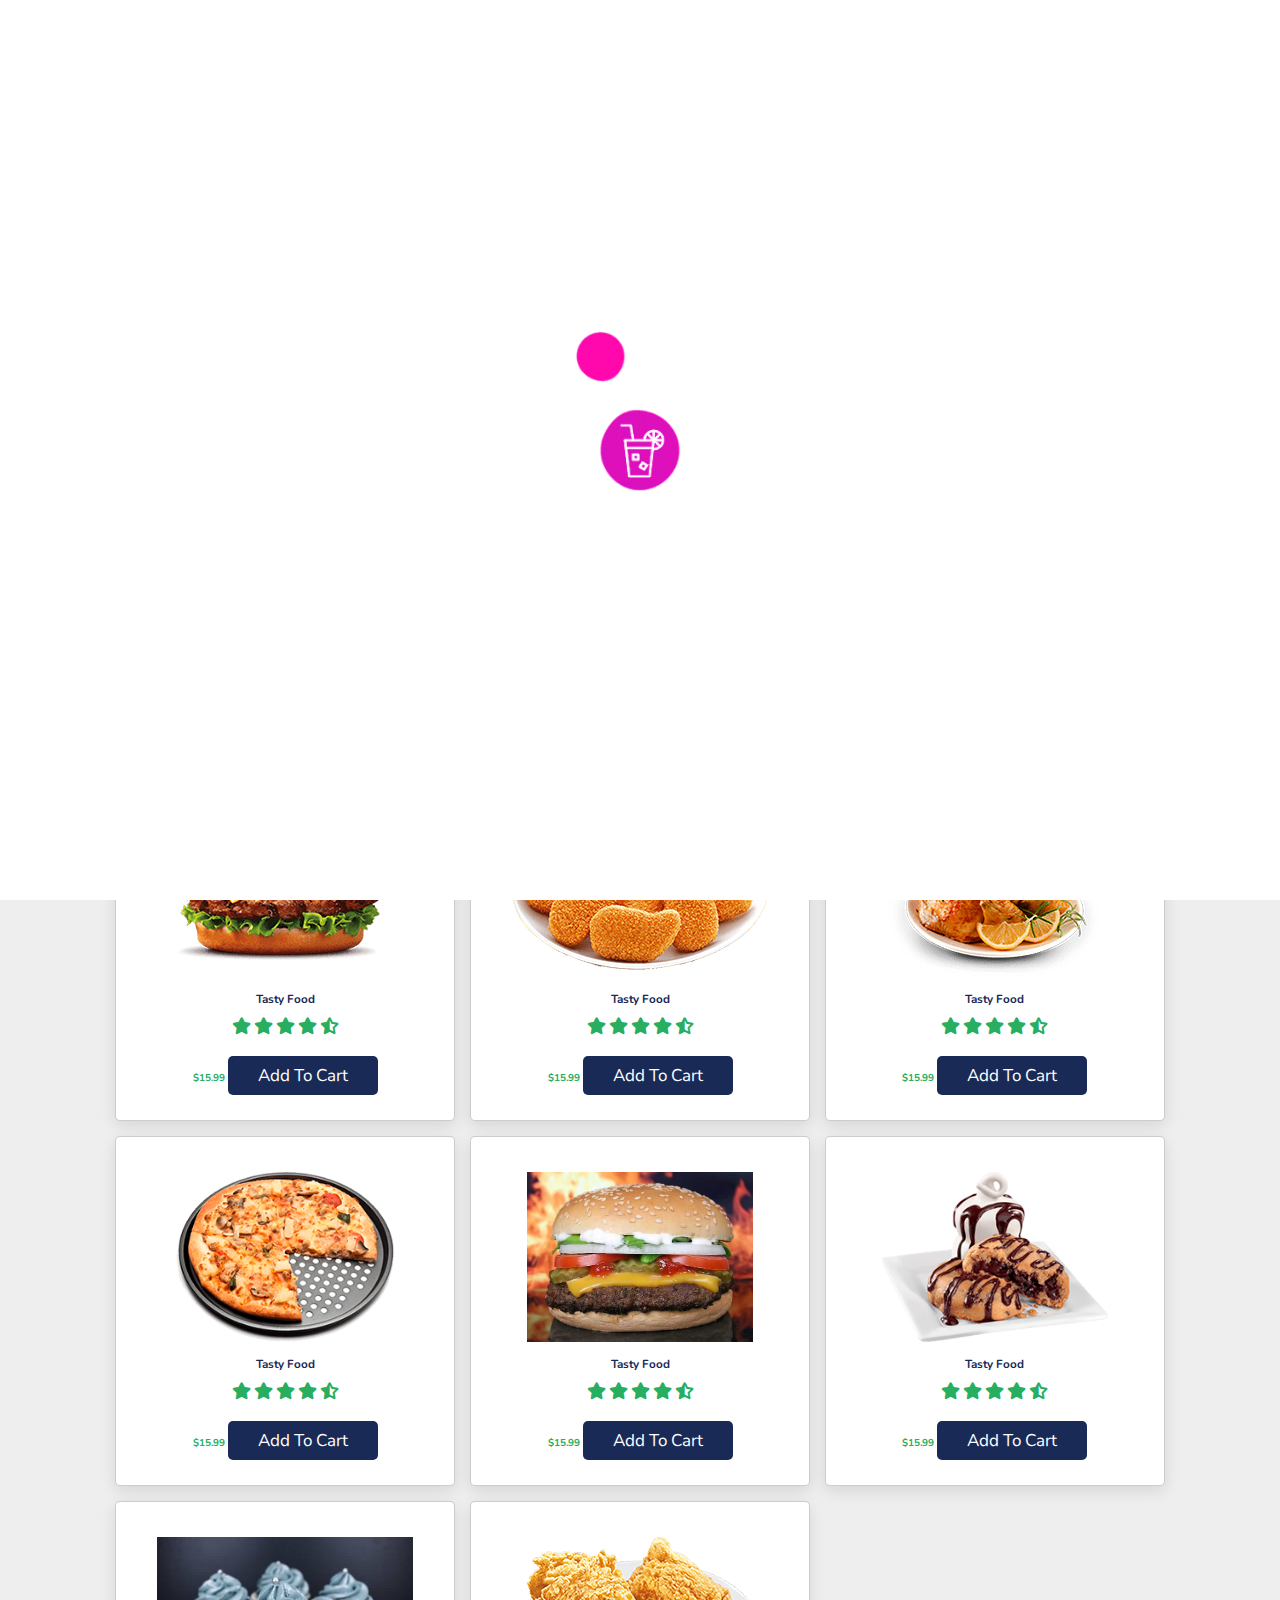
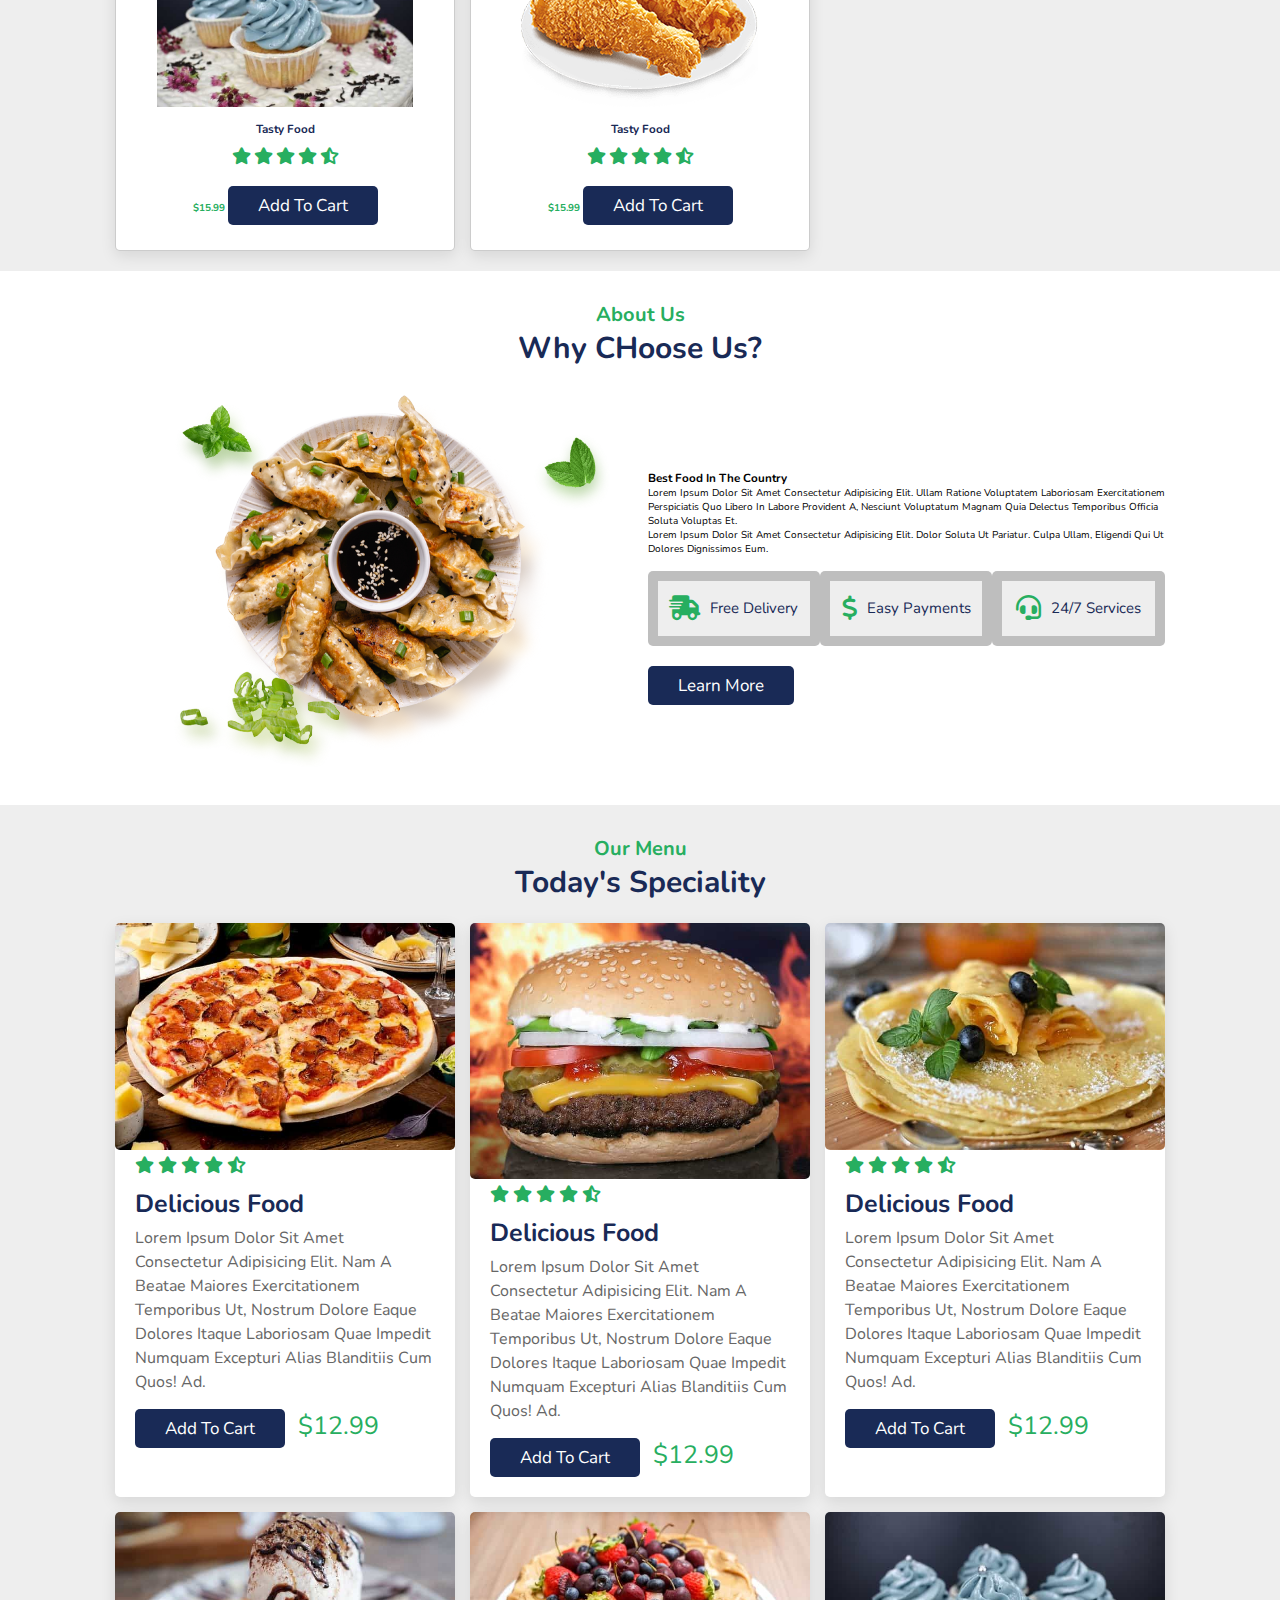
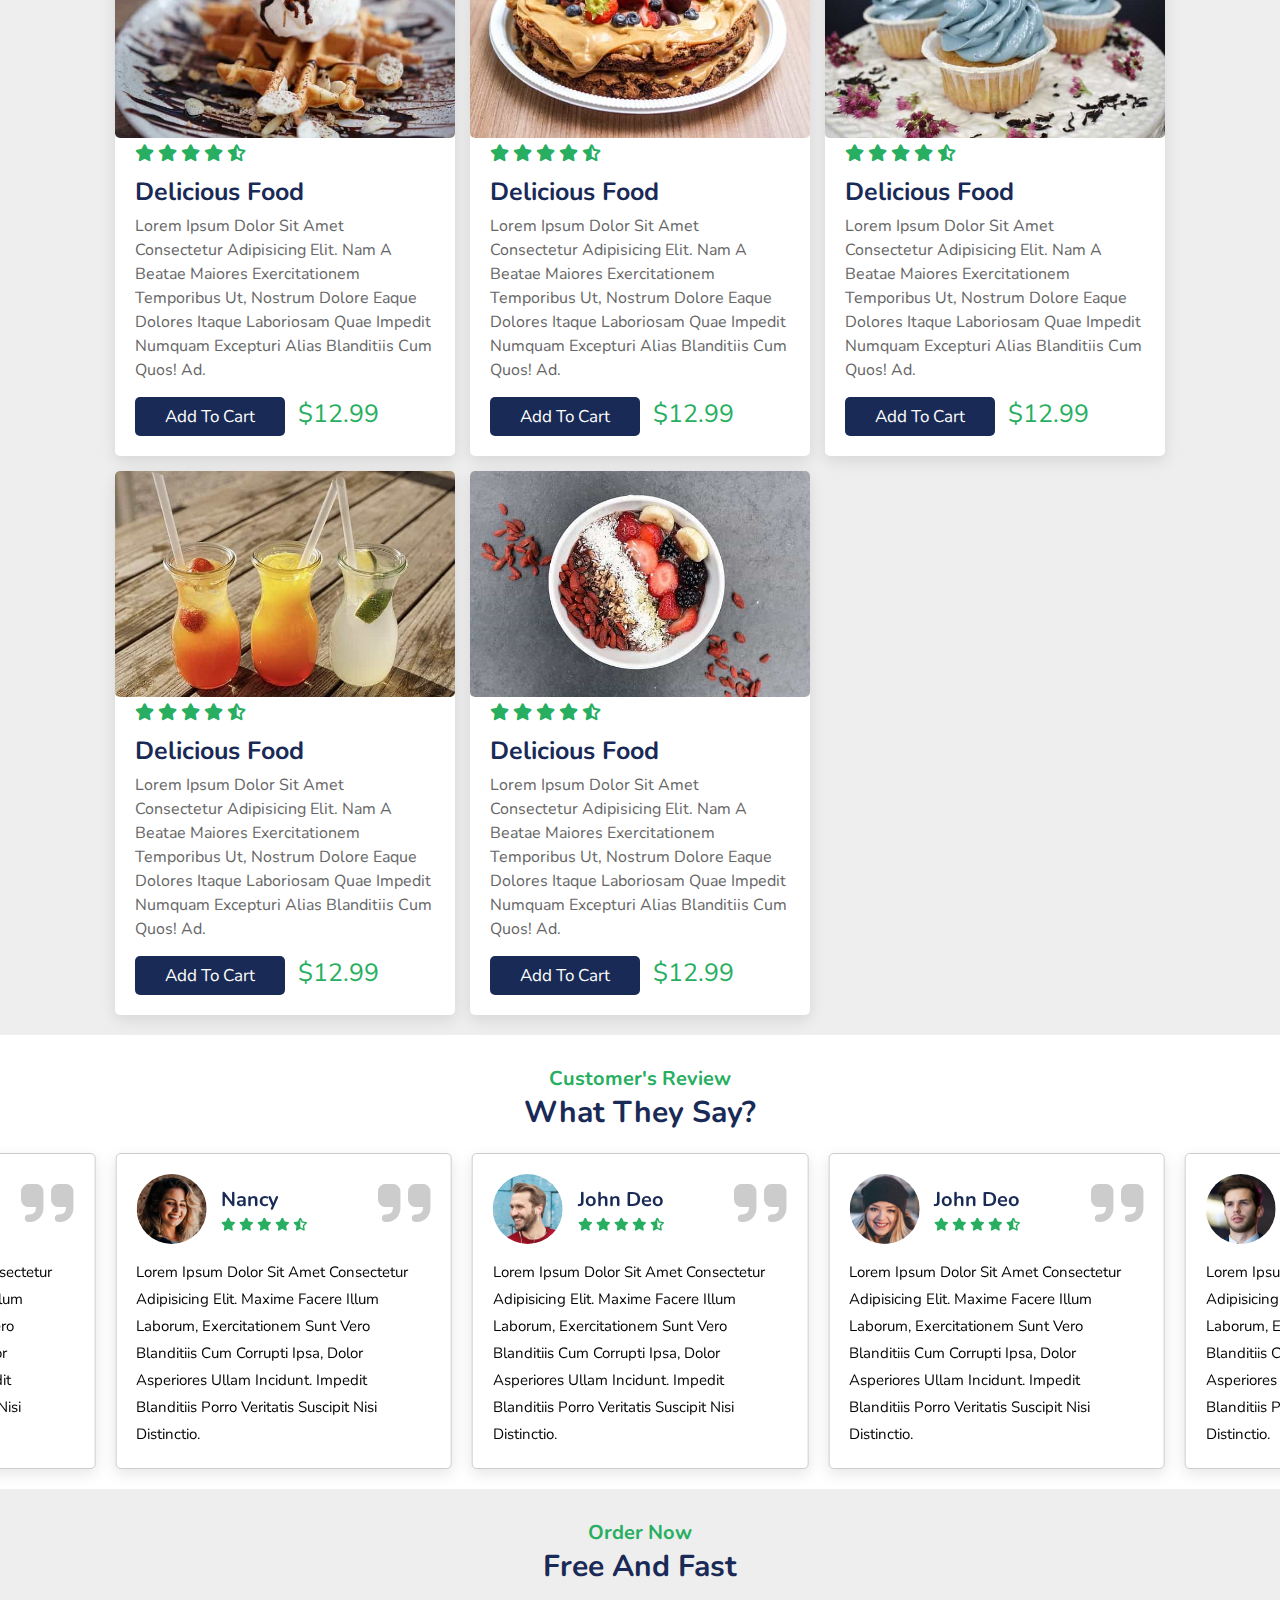
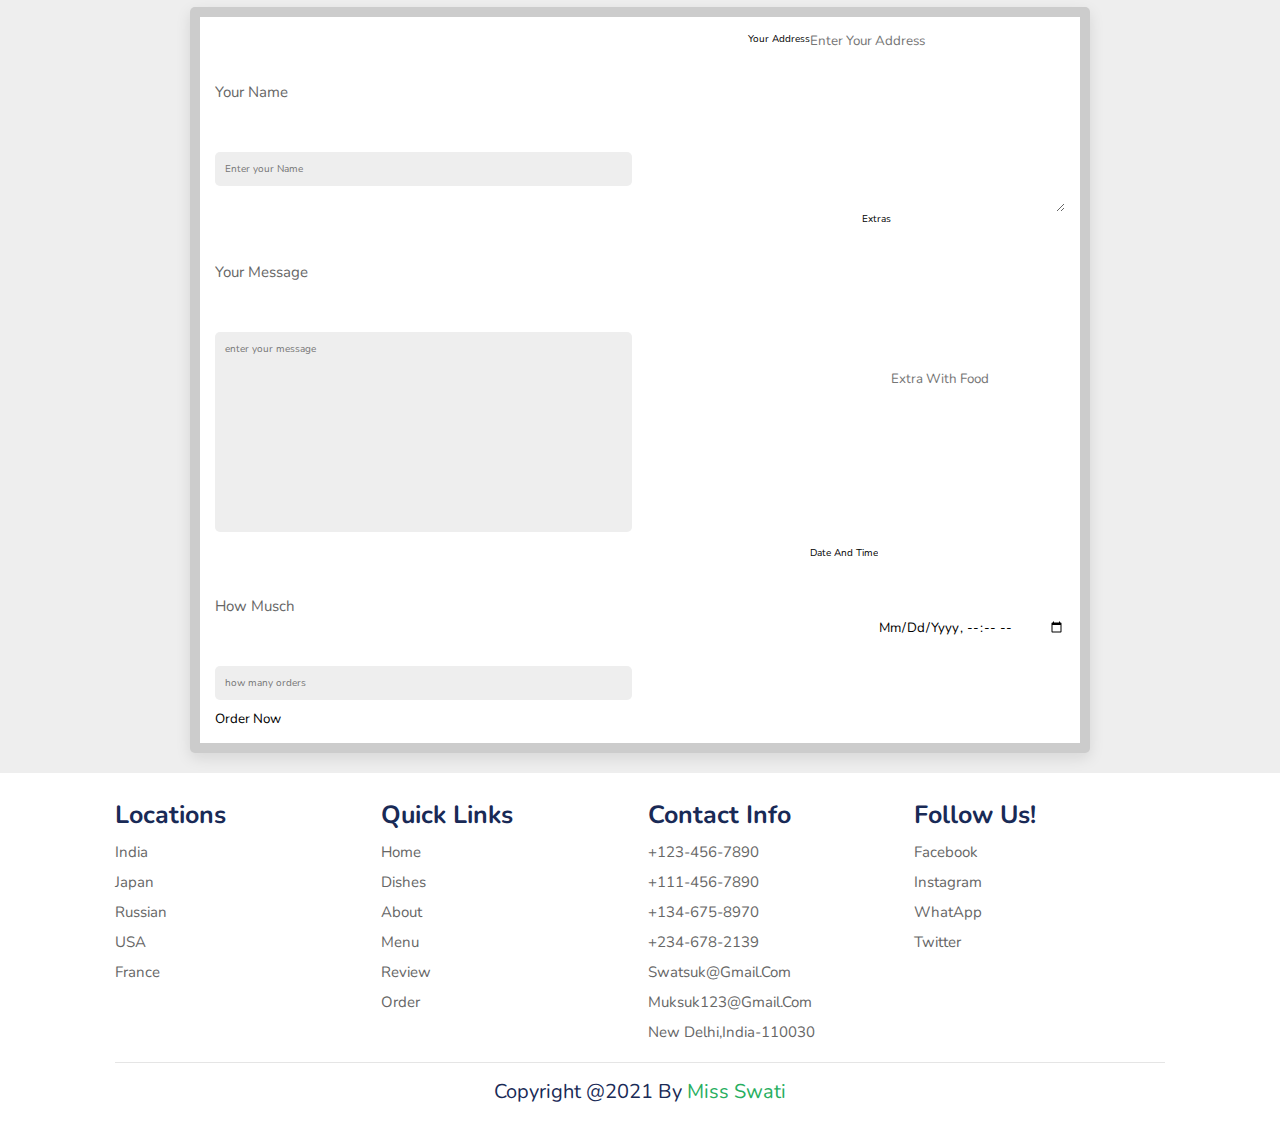
<file: index.html>
<!DOCTYPE html>
<html lang="en">
  <head>
    <meta charset="UTF-8" />
    <meta http-equiv="X-UA-Compatible" content="IE=edge" />
    <meta name="viewport" content="width=device-width, initial-scale=1.0" />
    <title>E-Commerce</title>

    <link
      rel="stylesheet"
      href="https://unpkg.com/swiper@8/swiper-bundle.min.css"
    />
    <link
      rel="stylesheet"
      href="https://cdnjs.cloudflare.com/ajax/libs/font-awesome/6.1.1/css/all.min.css"
    />
    <link rel="stylesheet" href="style.css" />
  </head>
  <body>
    <!-- Header -->
    <header>
      <a href="#" class="logo"><i class="fa-solid fa-utensils"></i>ricsuk'z.</a>
      <nav class="navbar">
        <a class="active" href="#home">Home</a>
        <a href="#dishes">Dishes</a>
        <a href="#about">About</a>
        <a href="#menu">Menu</a>
        <a href="#review">Review</a>
        <a href="#order">Order</a>
      </nav>
      <div class="icons">
        <i class="fas fa-bars" id="menu-bars"></i>
        <i class="fas fa-search" id="search-icon"></i>
        <a href="#" class="fas fa-heart"></a>
        <a href="#" class="fas fa-shopping-cart"></a>
        <!-- <i class="fa-solid fa-cart-shopping"></i> -->
      </div>
    </header>
    <!-- header section ends  -->
    <!-- search form  -->
    <form action="" id="search-form">
      <input
        type="search"
        placeholder="Search Here ...."
        name=""
        id="search-box"
      />
      <label for="search-box" class="fas fa-search"></label>
      <i class="fas fa-times" id="close"></i>
    </form>
    <!-- Home Section Starts -->
    <section class="home" id="home">
      <div class="swiper home-slider">
        <div class="swiper-wrapper wrapper">
          <div class="swiper-slide slide">
            <div class="content">
              <span>Our Special dish</span>
              <h3>spicy noodles</h3>
              <p>
                Lorem ipsum dolor sit amet consectetur, adipisicing elit. Odio,
                nobis excepturi hic architecto laudantium, corrupti harum
                molestiae praesentium fuga porro cumque ipsum rem officiis
                facilis enim! Modi libero enim accusantium!
              </p>
              <a href="#" class="btn">Order Now!</a>
            </div>
            <div class="image">
              <img src="food website/images/home-img-1.png" alt="" />
            </div>
          </div>
          <div class="swiper-slide slide">
            <div class="content">
              <span>Our Special dish</span>
              <h3>Fried Chicken</h3>
              <p>
                Lorem ipsum dolor sit amet consectetur, adipisicing elit. Odio,
                nobis excepturi hic architecto laudantium, corrupti harum
                molestiae praesentium fuga porro cumque ipsum rem officiis
                facilis enim! Modi libero enim accusantium!
              </p>
              <a href="#" class="btn">Order Now!</a>
            </div>
            <div class="image">
              <img src="food website/images/home-img-2.png" alt="" />
            </div>
          </div>
          <div class="swiper-slide slide">
            <div class="content">
              <span>Our's Speciality</span>
              <h3>Hot Pizza'S</h3>
              <p>
                Lorem ipsum dolor sit amet consectetur, adipisicing elit. Odio,
                nobis excepturi hic architecto laudantium, corrupti harum
                molestiae praesentium fuga porro cumque ipsum rem officiis
                facilis enim! Modi libero enim accusantium!
              </p>
              <a href="#" class="btn">Order Now!</a>
            </div>
            <div class="image">
              <img src="food website/images/home-img-3.png" alt="" />
            </div>
          </div>
        </div>
        <!-- <div class="swiper-pagination"> </div> -->
        <div class="swiper-pagination"></div>
        <!-- <div class=""> </div> -->
      </div>
    </section>
    <!-- dishes section starts here  -->
    <section class="dishes" id="dishes">
      <h3 class="sub-heading">Our Dishes</h3>
      <h1 class="heading">Popular Dishes</h1>
      <div class="box-container">
        <div class="box">
          <a href="#" class="fas fa-heart"></a>
          <a href="#" class="fas fa-eye"></a>
          <img src="food website/images/dish-1.png" alt="" />
          <h3>Tasty Food</h3>
          <div class="stars">
            <i class="fas fa-star"></i>
            <i class="fas fa-star"></i>
            <i class="fas fa-star"></i>
            <i class="fas fa-star"></i>
            <i class="fas fa-star-half-alt"></i>
          </div>
          <span>$15.99</span>
          <a href="#" class="btn">add to cart</a>
        </div>
        <div class="box">
          <a href="#" class="fas fa-heart"></a>
          <a href="#" class="fas fa-eye"></a>
          <img src="food website/images/dish-2.png" alt="" />
          <h3>Tasty Food</h3>
          <div class="stars">
            <i class="fas fa-star"></i>
            <i class="fas fa-star"></i>
            <i class="fas fa-star"></i>
            <i class="fas fa-star"></i>
            <i class="fas fa-star-half-alt"></i>
          </div>
          <span>$15.99</span>
          <a href="#" class="btn">add to cart</a>
        </div>
        <div class="box">
          <a href="#" class="fas fa-heart"></a>
          <a href="#" class="fas fa-eye"></a>
          <img src="food website/images/dish-3.png" alt="" />
          <h3>Tasty Food</h3>
          <div class="stars">
            <i class="fas fa-star"></i>
            <i class="fas fa-star"></i>
            <i class="fas fa-star"></i>
            <i class="fas fa-star"></i>
            <i class="fas fa-star-half-alt"></i>
          </div>
          <span>$15.99</span>
          <a href="#" class="btn">add to cart</a>
        </div>
        <div class="box">
          <a href="#" class="fas fa-heart"></a>
          <a href="#" class="fas fa-eye"></a>
          <img src="food website/images/dish-4.png" alt="" />
          <h3>Tasty Food</h3>
          <div class="stars">
            <i class="fas fa-star"></i>
            <i class="fas fa-star"></i>
            <i class="fas fa-star"></i>
            <i class="fas fa-star"></i>
            <i class="fas fa-star-half-alt"></i>
          </div>
          <span>$15.99</span>
          <a href="#" class="btn">add to cart</a>
        </div>
        <div class="box">
          <a href="#" class="fas fa-heart"></a>
          <a href="#" class="fas fa-eye"></a>
          <img src="food website/images/menu-2.jpg" alt="" />
          <h3>Tasty Food</h3>
          <div class="stars">
            <i class="fas fa-star"></i>
            <i class="fas fa-star"></i>
            <i class="fas fa-star"></i>
            <i class="fas fa-star"></i>
            <i class="fas fa-star-half-alt"></i>
          </div>
          <span>$15.99</span>
          <a href="#" class="btn">add to cart</a>
        </div>
        <div class="box">
          <a href="#" class="fas fa-heart"></a>
          <a href="#" class="fas fa-eye"></a>
          <img src="food website/images/dish-5.png" alt="" />
          <h3>Tasty Food</h3>
          <div class="stars">
            <i class="fas fa-star"></i>
            <i class="fas fa-star"></i>
            <i class="fas fa-star"></i>
            <i class="fas fa-star"></i>
            <i class="fas fa-star-half-alt"></i>
          </div>
          <span>$15.99</span>
          <a href="#" class="btn">add to cart</a>
        </div>
        <div class="box">
          <a href="#" class="fas fa-heart"></a>
          <a href="#" class="fas fa-eye"></a>
          <img src="food website/images/menu-6.jpg" alt="" />
          <h3>Tasty Food</h3>
          <div class="stars">
            <i class="fas fa-star"></i>
            <i class="fas fa-star"></i>
            <i class="fas fa-star"></i>
            <i class="fas fa-star"></i>
            <i class="fas fa-star-half-alt"></i>
          </div>
          <span>$15.99</span>
          <a href="#" class="btn">add to cart</a>
        </div>
        <div class="box">
          <a href="#" class="fas fa-heart"></a>
          <a href="#" class="fas fa-eye"></a>
          <img src="food website/images/dish-6.png" alt="" />
          <h3>Tasty Food</h3>
          <div class="stars">
            <i class="fas fa-star"></i>
            <i class="fas fa-star"></i>
            <i class="fas fa-star"></i>
            <i class="fas fa-star"></i>
            <i class="fas fa-star-half-alt"></i>
          </div>
          <span>$15.99</span>
          <a href="#" class="btn">add to cart</a>
        </div>
      </div>
    </section>
    <!-- Dishes Section ends here  -->
    <!-- About section starts -->
    <section class="about" id="about">
      <h3 class="sub-heading">About Us</h3>
      <h1 class="heading">Why CHoose Us?</h1>
      <div class="row">
        <div class="image">
          <img src="food website/images/about-img.png" alt="" />
        </div>
        <div class="content">
          <h3>Best Food in the country</h3>
          <p>
            Lorem ipsum dolor sit amet consectetur adipisicing elit. Ullam
            ratione voluptatem laboriosam exercitationem perspiciatis quo libero
            in labore provident a, nesciunt voluptatum magnam quia delectus
            temporibus officia soluta voluptas et.
          </p>
          <p>
            Lorem ipsum dolor sit amet consectetur adipisicing elit. Dolor
            soluta ut pariatur. Culpa ullam, eligendi qui ut dolores dignissimos
            eum.
          </p>
          <div class="icons-container">
            <div class="icons">
              <i class="fas fa-shipping-fast"></i>
              <span>Free Delivery</span>
            </div>
            <div class="icons">
              <i class="fas fa-dollar-sign"></i>
              <span>Easy Payments</span>
            </div>
            <div class="icons">
              <i class="fas fa-headset"></i>
              <span>24/7 Services</span>
            </div>
          </div>
          <a href="#" class="btn">Learn More</a>
        </div>
      </div>
    </section>
    <!-- About Section Ends -->
    <!-- Menu section   -->
    <section class="menu" id="menu">
      <h3 class="sub-heading">Our Menu</h3>
      <h1 class="heading">Today's Speciality</h1>
      <div class="box-container">
        <div class="box">
          <div class="image">
            <img src="food website/images/menu-1.jpg" alt="" />
            <a href="#" class="fas fa-heart"></a>
          </div>
          <div class="content">
            <div class="stars">
              <i class="fas fa-star"></i>
              <i class="fas fa-star"></i>
              <i class="fas fa-star"></i>
              <i class="fas fa-star"></i>
              <i class="fas fa-star-half-alt"></i>
            </div>
            <h3>Delicious Food</h3>
            <p>
              Lorem ipsum dolor sit amet consectetur adipisicing elit. Nam a
              beatae maiores exercitationem temporibus ut, nostrum dolore eaque
              dolores itaque laboriosam quae impedit numquam excepturi alias
              blanditiis cum quos! Ad.
            </p>
            <a href="#" class="btn">add to cart</a>
            <span class="price">$12.99</span>
          </div>
        </div>
        <div class="box">
          <div class="image">
            <img src="food website/images/menu-2.jpg" alt="" />
            <a href="#" class="fas fa-heart"></a>
          </div>
          <div class="content">
            <div class="stars">
              <i class="fas fa-star"></i>
              <i class="fas fa-star"></i>
              <i class="fas fa-star"></i>
              <i class="fas fa-star"></i>
              <i class="fas fa-star-half-alt"></i>
            </div>
            <h3>Delicious Food</h3>
            <p>
              Lorem ipsum dolor sit amet consectetur adipisicing elit. Nam a
              beatae maiores exercitationem temporibus ut, nostrum dolore eaque
              dolores itaque laboriosam quae impedit numquam excepturi alias
              blanditiis cum quos! Ad.
            </p>
            <a href="#" class="btn">add to cart</a>
            <span class="price">$12.99</span>
          </div>
        </div>
        <!-- <div class="box">
          <div class="image">
            <img src="food website/images/menu-1.jpg" alt="" />
            <a href="#" class="fas fa-heart"></a>
          </div>
          <div class="content">
            <div class="stars">
              <i class="fas fa-star"></i>
              <i class="fas fa-star"></i>
              <i class="fas fa-star"></i>
              <i class="fas fa-star"></i>
              <i class="fas fa-star-half-alt"></i>
            </div>
            <h3>Delicious Food</h3>
            <p>
              Lorem ipsum dolor sit amet consectetur adipisicing elit. Nam a
              beatae maiores exercitationem temporibus ut, nostrum dolore eaque
              dolores itaque laboriosam quae impedit numquam excepturi alias
              blanditiis cum quos! Ad.
            </p>
            <a href="#" class="btn">add to cart</a>
            <span class="price">$12.99</span>
          </div>
        </div> -->
        <div class="box">
          <div class="image">
            <img src="food website/images/menu-3.jpg" alt="" />
            <a href="#" class="fas fa-heart"></a>
          </div>
          <div class="content">
            <div class="stars">
              <i class="fas fa-star"></i>
              <i class="fas fa-star"></i>
              <i class="fas fa-star"></i>
              <i class="fas fa-star"></i>
              <i class="fas fa-star-half-alt"></i>
            </div>
            <h3>Delicious Food</h3>
            <p>
              Lorem ipsum dolor sit amet consectetur adipisicing elit. Nam a
              beatae maiores exercitationem temporibus ut, nostrum dolore eaque
              dolores itaque laboriosam quae impedit numquam excepturi alias
              blanditiis cum quos! Ad.
            </p>
            <a href="#" class="btn">add to cart</a>
            <span class="price">$12.99</span>
          </div>
        </div>
        <div class="box">
          <div class="image">
            <img src="food website/images/menu-4.jpg" alt="" />
            <a href="#" class="fas fa-heart"></a>
          </div>
          <div class="content">
            <div class="stars">
              <i class="fas fa-star"></i>
              <i class="fas fa-star"></i>
              <i class="fas fa-star"></i>
              <i class="fas fa-star"></i>
              <i class="fas fa-star-half-alt"></i>
            </div>
            <h3>Delicious Food</h3>
            <p>
              Lorem ipsum dolor sit amet consectetur adipisicing elit. Nam a
              beatae maiores exercitationem temporibus ut, nostrum dolore eaque
              dolores itaque laboriosam quae impedit numquam excepturi alias
              blanditiis cum quos! Ad.
            </p>
            <a href="#" class="btn">add to cart</a>
            <span class="price">$12.99</span>
          </div>
        </div>
        <div class="box">
          <div class="image">
            <img src="food website/images/menu-5.jpg" alt="" />
            <a href="#" class="fas fa-heart"></a>
          </div>
          <div class="content">
            <div class="stars">
              <i class="fas fa-star"></i>
              <i class="fas fa-star"></i>
              <i class="fas fa-star"></i>
              <i class="fas fa-star"></i>
              <i class="fas fa-star-half-alt"></i>
            </div>
            <h3>Delicious Food</h3>
            <p>
              Lorem ipsum dolor sit amet consectetur adipisicing elit. Nam a
              beatae maiores exercitationem temporibus ut, nostrum dolore eaque
              dolores itaque laboriosam quae impedit numquam excepturi alias
              blanditiis cum quos! Ad.
            </p>
            <a href="#" class="btn">add to cart</a>
            <span class="price">$12.99</span>
          </div>
        </div>
        <div class="box">
          <div class="image">
            <img src="food website/images/menu-6.jpg" alt="" />
            <a href="#" class="fas fa-heart"></a>
          </div>
          <div class="content">
            <div class="stars">
              <i class="fas fa-star"></i>
              <i class="fas fa-star"></i>
              <i class="fas fa-star"></i>
              <i class="fas fa-star"></i>
              <i class="fas fa-star-half-alt"></i>
            </div>
            <h3>Delicious Food</h3>
            <p>
              Lorem ipsum dolor sit amet consectetur adipisicing elit. Nam a
              beatae maiores exercitationem temporibus ut, nostrum dolore eaque
              dolores itaque laboriosam quae impedit numquam excepturi alias
              blanditiis cum quos! Ad.
            </p>
            <a href="#" class="btn">add to cart</a>
            <span class="price">$12.99</span>
          </div>
        </div>
        <div class="box">
          <div class="image">
            <img src="food website/images/menu-7.jpg" alt="" />
            <a href="#" class="fas fa-heart"></a>
          </div>
          <div class="content">
            <div class="stars">
              <i class="fas fa-star"></i>
              <i class="fas fa-star"></i>
              <i class="fas fa-star"></i>
              <i class="fas fa-star"></i>
              <i class="fas fa-star-half-alt"></i>
            </div>
            <h3>Delicious Food</h3>
            <p>
              Lorem ipsum dolor sit amet consectetur adipisicing elit. Nam a
              beatae maiores exercitationem temporibus ut, nostrum dolore eaque
              dolores itaque laboriosam quae impedit numquam excepturi alias
              blanditiis cum quos! Ad.
            </p>
            <a href="#" class="btn">add to cart</a>
            <span class="price">$12.99</span>
          </div>
        </div>
        <!-- <div class="box">
          <div class="image">
            <img src="food website/images/menu-7.jpg" alt="" />
            <a href="#" class="fas fa-heart"></a>
          </div>
          <div class="content">
            <div class="stars">
              <i class="fas fa-star"></i>
              <i class="fas fa-star"></i>
              <i class="fas fa-star"></i>
              <i class="fas fa-star"></i>
              <i class="fas fa-star-half-alt"></i>
            </div>
            <h3>Delicious Food</h3>
            <p>
              Lorem ipsum dolor sit amet consectetur adipisicing elit. Nam a
              beatae maiores exercitationem temporibus ut, nostrum dolore eaque
              dolores itaque laboriosam quae impedit numquam excepturi alias
              blanditiis cum quos! Ad.
            </p>
            <a href="#" class="btn">add to cart</a>
            <span class="price">$12.99</span>
          </div>
        </div> -->
        <div class="box">
          <div class="image">
            <img src="food website/images/menu-8.jpg" alt="" />
            <a href="#" class="fas fa-heart"></a>
          </div>
          <div class="content">
            <div class="stars">
              <i class="fas fa-star"></i>
              <i class="fas fa-star"></i>
              <i class="fas fa-star"></i>
              <i class="fas fa-star"></i>
              <i class="fas fa-star-half-alt"></i>
            </div>
            <h3>Delicious Food</h3>
            <p>
              Lorem ipsum dolor sit amet consectetur adipisicing elit. Nam a
              beatae maiores exercitationem temporibus ut, nostrum dolore eaque
              dolores itaque laboriosam quae impedit numquam excepturi alias
              blanditiis cum quos! Ad.
            </p>
            <a href="#" class="btn">add to cart</a>
            <span class="price">$12.99</span>
          </div>
        </div>
      </div>
    </section>

    <!-- Review section -->
    <section class="review" id="review">
      <h3 class="sub-heading">Customer's Review</h3>
      <h1 class="heading">What they Say?</h1>

      <div class=" swiper-container review-slider">
        <div class="swiper-wrapper">
          <div class="swiper-slide slide">
            <i class="fas fa-quote-right"></i>
            <div class="user">
              <img src="food website/images/pic-1.png" alt="" />
              <div class="user-info">
                <h3>John Deo</h3>
                <div class="stars">
                  <!-- <i></i> -->
                  <i class="fas fa-star"></i>
                  <i class="fas fa-star"></i>
                  <i class="fas fa-star"></i>
                  <i class="fas fa-star"></i>
                  <i class="fas fa-star-half-alt"></i>
                </div>
              </div>
            </div>
            <p>
              Lorem ipsum dolor sit amet consectetur adipisicing elit. Maxime
              facere illum laborum, exercitationem sunt vero blanditiis cum
              corrupti ipsa, dolor asperiores ullam incidunt. Impedit blanditiis
              porro veritatis suscipit nisi distinctio.
            </p>
          </div>
          <div class="swiper-slide slide">
            <i class="fas fa-quote-right"></i>
            <div class="user">
              <img src="food website/images/pic-2.png" alt="" />
              <div class="user-info">
                <h3>John Deo</h3>
                <div class="stars">
                  <!-- <i></i> -->
                  <i class="fas fa-star"></i>
                  <i class="fas fa-star"></i>
                  <i class="fas fa-star"></i>
                  <i class="fas fa-star"></i>
                  <i class="fas fa-star-half-alt"></i>
                </div>
              </div>
            </div>
            <p>
              Lorem ipsum dolor sit amet consectetur adipisicing elit. Maxime
              facere illum laborum, exercitationem sunt vero blanditiis cum
              corrupti ipsa, dolor asperiores ullam incidunt. Impedit blanditiis
              porro veritatis suscipit nisi distinctio.
            </p>
          </div>
          <div class="swiper-slide slide">
            <i class="fas fa-quote-right"></i>
            <div class="user">
              <img src="food website/images/pic-3.png" alt="" />
              <div class="user-info">
                <h3>Nancy</h3>
                <div class="stars">
                  <!-- <i></i> -->
                  <i class="fas fa-star"></i>
                  <i class="fas fa-star"></i>
                  <i class="fas fa-star"></i>
                  <i class="fas fa-star"></i>
                  <i class="fas fa-star-half-alt"></i>
                </div>
              </div>
            </div>
            <p>
              Lorem ipsum dolor sit amet consectetur adipisicing elit. Maxime
              facere illum laborum, exercitationem sunt vero blanditiis cum
              corrupti ipsa, dolor asperiores ullam incidunt. Impedit blanditiis
              porro veritatis suscipit nisi distinctio.
            </p>
          </div>
          <div class="swiper-slide slide">
            <i class="fas fa-quote-right"></i>
            <div class="user">
              <img src="food website/images/pic-4.png" alt="" />
              <div class="user-info">
                <h3>Nancy</h3>
                <div class="stars">
                  <!-- <i></i> -->
                  <i class="fas fa-star"></i>
                  <i class="fas fa-star"></i>
                  <i class="fas fa-star"></i>
                  <i class="fas fa-star"></i>
                  <i class="fas fa-star-half-alt"></i>
                </div>
              </div>
            </div>
            <p>
              Lorem ipsum dolor sit amet consectetur adipisicing elit. Maxime
              facere illum laborum, exercitationem sunt vero blanditiis cum
              corrupti ipsa, dolor asperiores ullam incidunt. Impedit blanditiis
              porro veritatis suscipit nisi distinctio.
            </p>
          </div>
        </div>
      </div>
    </section>
    <!-- Order section  -->
    <section class="order" id="order">
        <h3 class="sub-heading">Order Now</h3>
      <h1 class="heading">Free and Fast</h1>
      <form action="">
          <div class="inputBox">
              <div class="input">
                  <span>Your Name</span>
                  <input type="text" placeholder="Enter your Name">
              </div>
              <div class="inputBox">
                <span>Your Address</span>
                <!-- <input type="number" placeholder="Enter your Number"> -->
                <textarea name="" placeholder="enter your address" id="" cols="30" rows="10"></textarea>
            </div>
          </div>
          <div class="inputBox">
            <div class="input">
                <span>Your message</span>
                <!-- <input type="text" placeholder="Enter food name.."> -->
                <textarea name="" placeholder="enter your message" id="" cols="30" rows="10"></textarea>
            </div>
            <div class="inputBox">
              <span>Extras</span>
              <input type="text" placeholder="Extra With Food">
          </div>
        </div>
        <div class="inputBox">
          <div class="input">
              <span>How musch</span>
              <input type="number" placeholder="how many orders">
          </div>
          <div class="inputBox">
            <span>date and time</span>
            <input type="datetime-local">
        </div>
      </div>
            <!-- <div class="input">
                <span>Additional Food</span>
                <input type="number" placeholder="Extra Food with Your Order">
            </div>
            <div class="input">
                <span>Your Order</span>
                <input type="text" placeholder="Enter Order">
            </div> -->
          <!-- </div> -->
          <input type=" submit" value="Order Now">
      </form>


    </section>
    <!-- Footer Section -->
    <section class="footer">
      <div class="box-container">
        <div class="box">
          <h3>Locations</h3>
          <a href="#">india</a>
          <a href="#">Japan</a>
          <a href="#">Russian</a>
          <a href="#">USA</a>
          <a href="#">France</a>

        </div>
        <div class="box">
          <h3>Quick Links</h3>
          <a href="#">Home</a>
          <a href="#">Dishes</a>
          <a href="#">About</a>
          <a href="#">Menu</a>
          <a href="#">Review</a>
          <a href="#">Order</a>

        </div>
        <div class="box">
          <h3>Contact Info</h3>
          <a href="#">+123-456-7890</a>
          <a href="#">+111-456-7890</a>
          <a href="#">+134-675-8970</a>
          <a href="#">+234-678-2139</a>
          <a href="#">Swatsuk@gmail.com</a>
          <a href="#">muksuk123@gmail.com</a>
          <a href="#">New Delhi,India-110030</a>

        </div>
        <div class="box">
          <h3>Follow Us!</h3>
          <a href="#">Facebook</a>
          <a href="#">Instagram</a>
          <a href="#">WhatApp</a>
          <a href="#">Twitter</a>
          <!-- <a href="#">Swatsuk@gmail.com</a>
          <a href="#">muksuk123@gmail.com</a>
          <a href="#">New Delhi,India-110030</a> -->

        </div>
      </div>
      <div class="credit">copyright @2021 by <span>Miss Swati</span></div>

    </section>

    <div class="loader-container">
      <img src="food website/images/loader.gif" alt="">
    </div>

    <script src="https://unpkg.com/swiper@8/swiper-bundle.min.js"></script>

    <script src="script.js"></script>
  </body>
</html>
</file>
<file: style.css>
@import url('https://fonts.googleapis.com/css2?family=Dancing+Script&family=Lobster+Two&family=Nunito:wght@200;300;400;600;700&family=Playfair+Display:ital@0;1&family=Quintessential&family=Russo+One&family=Short+Stack&family=Ubuntu:wght@300&display=swap');
*{
    /* font-family: 'Dancing Script', cursive; */
    font-family: 'Nunito', sans-serif;
    margin: 0;
    padding: 0;
    box-sizing: border-box;
    text-decoration: none;
    outline: none;
    border: none;
    text-transform: capitalize;
    transition:  all .2s linear;
}
:root{
    --green:#27ae60;
    --black:#192a56;
    --light-color:#666;
    --box-shadow:0 .5rem 1.5rem rgba(0,0,0,.1);
}
html{
    font-size: 62.5%;
    overflow-x: hidden;
    scroll-padding-top:5.5rem;
    scroll-behavior: smooth;

}
header{
    position: fixed;
    top: 0;
    left: 0;
    right: 0;
    background: #fff;
    padding: 1rem 7%;
    display: flex;
    align-items: center;
    z-index: 1000;
    justify-content: space-between;
    box-shadow: var(--box-shadow);

}
header .logo{
    color: var(--black);
    font-size: 2.5rem;
    font-weight:bolder;
}
header .logo i{
    color: var(--green);

}
header .navbar a{
    font-size: 1.7rem;
    border-radius: .5rem;
    padding: .5rem 1.5rem;
    color: var(--light-color);

}
header .navbar .active{
    clip-path: polygon(0 0,100% 0,100% 100%, 0% 100%);

}
header .navbar a.active,
header .navbar a:hover{
    color: #fff;
    /* background-color: green; */
    background: var(--green);
}
header .icons i,
header .icons a{
    cursor: pointer;
    margin-left: .5rem;
    height: 4.5rem;
    width: 4.5rem;
    line-height: 4.5rem;
    text-align: center;
    font-size: 1.7rem;
    color: var(--black);
    border-radius: 50%;
    background-color: 50%;
    background: #eee;
}
header .icons i:hover,
header .icons a:hover{
    color: #fff;
    background-color:var(--green) ;
    transform: rotate(360deg);
}
header .icons #menu-bars{
    display:none;
}
#search-form{
    position: fixed;
    top:-110%;
    left: 0;
    height: 100%;
    width: 100%;
    z-index: 1004;
    background:rgba(0,0,0,.8) ;
    display: flex;
    align-items: center;
    justify-content: center;
    padding: 0 1rem;
}
#search-form .active{
    top: 0;

    
}
#search-form  #search-box{
    width: 50rem;
    border-bottom: .1rem solid #fff;
    padding:  1rem 0;
    color: #fff;
    font-size: 3rem;
    text-transform: none;
    background: none;

}
#search-form #search-box ::placeholder{
    color: #eee;

}
#search-form #search-box ::-webkit-search-cancel-button{
    /* color: #eee;
     */
     -webkit-appearance: none;
}
#search-form label{
    color: #fff;
    cursor: pointer;
    font-size: 3rem;

}
#search-form label:hover{
    color: var(--green);
}
#search-form #close{
    position: absolute;
    color: #fff;
    cursor: pointer;
    top: 2rem ;
    right: 3rem;
    font-size: 5rem;
}
#search-form #search-box{
    width: 90%;
    margin: 0 1rem;
}


section{
    padding: 2rem 9% ;
}
section:nth-child(even){
    background: #eee;
}
.home .home-slider .slide{
    display: flex;
    align-items: center;
    flex-wrap: wrap;
    gap: 2rem;
    padding-top: 9rem;
}
.home .home-slider .slide .content{
    flex: 1 1 45rem;
}
.home .home-slider .slide .image{
    flex:1 1 45rem;
}
.home .home-slider .slide .image img{
    width: 100%;

}
.home .home-slider .slide .content span{
    color: var(--green);
    font-size: 2.5rem;
}
.home .home-slider .slide .content h3{
    color: var(--black);
    font-size: 7rem;
}
.home .home-slider .slide .content p{
    color: var(--light-color);
    padding: .5rem 0;
    font-size:2.2rem ;
    line-height: 1.5;


}
.btn{
    margin-top: 1rem;
    display: inline-block;
    font-size:1.7rem ;
    color: #fff;
    background: var(--black);
    border-radius:.5rem;
    cursor: pointer;
    padding: .8rem 3rem;
}
.btn:hover{
    background: var(--green);
    letter-spacing: .1rem;

}
.swiper-pagination-bullet-active{
    background: var(--green);



}
.home .home-slider .slide .content h3{
    /* color: var(--black);   */
    font-size: 5rem;
}
.sub-heading{
    text-align: center;
    color: var(--green);
    font-size: 2rem;
    padding-top: 1rem;


}
.heading{
    text-align: center;
    color: var(--black);
    font-size: 3rem;
    padding-bottom: 2rem;


}
.swiper-pagination-bullet-active{
    background: var(--green);
}
.dishes .box-container{
    display: grid;
    grid-template-columns: repeat(auto-fit,minmax(28rem,1fr));
    gap: 1.5rem;

}
.dishes .box-container .box{
    padding: 2.5rem;
    background: #fff;
    border-radius: .5rem;
    border: .1rem solid rgba(0,0,0,.2);
    box-shadow: var(--box-shadow);
    position: relative;
    overflow: hidden;
    text-align: center;

}
.dishes .box-container .box .fa-heart,
.dishes .box-container .box .fa-eye{
    position:absolute;
    top: 1.5rem;
    background:#eee ;
    border-radius: 50%;
    height: 5rem;
    line-height: 5rem;
    font-size: 2rem;
    color: var(--black);



}
.dishes .box-container .box .fa-heart:hover,
.dishes .box-container .box .fa-eye:hover{
    background: var(--green);
    color: #fff;



}
.dishes .box-container .box .fa-heart{
    right: -15rem;
}
.dishes .box-container .box .fa-eye{
    left: -15rem;
}

.dishes .box-container .box:hover .fa-heart{
    right: 1.5rem;
}
.dishes .box-container .box:hover .fa-eye{
    left: 1.5rem;
}
.dishes .box-container .box img{
    height: 17rem;
    margin:1rem 0;
}
.dishes .box-container .box h3{
    color: var(--black);
    font-size: 2.5;

}
.dishes .box-container .box .stars{
    padding: 1rem 0;


}
.dishes .box-container .box .stars i{
    /* padding: 1rem 0; */
    font-size: 1.7rem;
    color: var(--green);
    

}
.dishes .box-container .box span{
    color: var(--green);
    font-weight: bolder;

}
.about .row{
    display: flex;
    flex-wrap: wrap;
    gap: 1.5rem;
    align-items: center;


}
.about .row .image{
    flex: 1 1 45rem;
}
.about .row .content{
    flex: 1 1 45rem;
}
.about .row .p{
    font-size: 4rem;
}
.about .row .image img{
    /* flex: 1 1 ; */
    width: 100%;

}
/* about .row .content{
    flex: 1 1 45rem;
} */
.about .row.content h3{
    color: var(--black);
    font-size: 4.5rem;
    padding: .5rem 0;


}
.about .row.content p{
    color: var(--light-color);
    font-size: 3.5rem;
    padding: 5rem 0;
    line-height: 2;
}
.about .row .content .icons-container{
    display: flex;
    flex-wrap: wrap;
    padding: 1rem 0;
    margin-top: .5rem;

}
.about .row .content .icons-container .icons{
    background: #eee;
    border-radius: .5rem;
    border: 1rem solid rgba(0,0,0,.2);
    display: flex;
    align-items: center;
    justify-content: center;
    gap: 1rem;
    flex: 1 1 17rem;
    padding:1.5rem 1rem ;

}
.about .row .content .icons-container .icons i{
    font-size: 2.5rem;
    color: var(--green);

}
.about .row .content .icons-container .icons span{
    font-size: 1.5rem;
    color: var(--black);
    
}
.menu .box-container{
    display: grid;
    grid-template-columns: repeat(auto-fit,minmax(28rem,1fr));
    gap: 1.5rem;

}
.menu .box-container .box{
    background: #fff;
    border: 1rem solidrgba(0,0,0,.2);
    border-radius: .5rem;
    box-shadow:var(--box-shadow);
}
.menu .box-container.box .image{
    height: 25rem;
    width: 100%;
    padding: 1.5rem;
    overflow: hidden;
    position: relative;
}
.menu .box-container .box .image img{
    height: 100%;
    width: 100%;
    border-radius: .5rem;
    object-fit: cover;


}
.menu .box-container .box .image .fa-heart{
    position: absolute;
    top: 2.5rem;
    right: 2.5rem;
    height: 5rem;
    width: 5rem;
    line-height:5rem ;
    text-align: center;
    font-size: 2rem;
    background: #fff;
    border-radius: 50%;
    color: var(--black);



}
.menu .box-container .box .image .fa-heart:hover{
    background-color: var(--green);
    color: #fff;
}
.menu .box-container .box .content{
    padding:2rem;
    padding-top: 0;
}
.menu .box-container .box .stars{
    /* padding:2rem; */
    /* padding-top: 0;
     */
     padding-bottom: 1rem;
}
.menu .box-container .box .stars{
    font-size: 1.7rem;
    color: var(--green);



}
.menu .box-container .box .content h3{
    color:var(--black) ;
    font-size: 2.5rem;
}
.menu .box-container .box .content p{
    color:var(--light-color) ;
    font-size: 1.6rem;
    padding: .5rem 0;
    line-height: 1.5;


}
.menu .box-container .box .content .price{
    color:var(--green) ;
    margin-left: 1rem;
    font-size: 2.5rem;

}
.review .slide{
    padding: 2rem;
    box-shadow: var(--box-shadow);
    border: .1rem solid rgba(0,0,0,0.2);
    border-radius: .5rem;
    position: relative;

}
.review .slide .fa-quote-right{
    position: absolute;
    top: 2rem;
    right: 2rem;
    font-size: 6rem;
    color: #ccc;


}
.review .slide .user{
    display: flex;
    gap: 1.5rem;
    align-items: center;
    padding-bottom:1.5rem;

}
.review .slide .user img{
    height: 7rem;
    width: 7rem;
    border-radius: 50%;
    object-fit: cover;

}
.review .slide .user h3{
    color: var(--black);
    font-size: 2rem;
    padding-bottom: .5rem;
    
}
.review .slide .user i{
    font-size: 1.3rem;
    color: var(--green);
}
.review .slide p{
    font-size: 1.5rem;
    line-height: 1.8;
    color: var(--light);
}
.order form{
    width: 90rem;
    border-radius: .5rem;
    box-shadow: var(--box-shadow);
    border: 1rem solid rgba(0,0,0,.2);
    background: #fff;
    padding: 1.5rem;
    margin:0 auto ;

}
.order form .inputBox{
    display:flex;
    flex-wrap: wrap;
    justify-content: space-between;
}
.order form .inputBox .input{
    width: 49%;

}
.order form .inputBox .input span{
    display: block;
    padding:5rem 0;
    font-size: 1.5rem;
    color: var(--light-color);
}
.order form .inputBox .input input,
.order form .inputBox .input textarea{
    background: #eee;
    border-radius: .5rem;
    padding: 1rem;
    font-size: var(--black);
    text-transform: none;
    margin-bottom: 1rem;
    width: 100%;



}
.order form .inputBox .input textarea{
    height: 20rem;
    resize:none;
}
.order form .inputBox  .btn{
    margin-top:0   ;
}



/* Footer Section */
.footer .box-container{
    display: grid;
    grid-template-columns: repeat(auto-fit,minmax(25rem,1fr));
    gap: 1.5rem;


}
/* .footer .box-container .box{
    font-size: 2.5rem;
    color: var(--black);
    padding: .5rem 0;
} */
.footer .box-container .box h3{
    font-size: 2.5rem;
    color: var(--black);
    padding: .5rem 0;
}
    
.footer .box-container .box a{
    font-size: 1.5rem;
    color: var(--light-color);
    padding: .5rem 0;
    display: block;
    /* display: var(--black); */

}

.footer .box-container .box a:hover{
    color: var(--green);
    text-decoration: underline;

}
.footer .credit{
    text-align: center;
    border-top: .1rem solid rgba(0, 0, 0, 0.1);
    font-size: 2rem;
    color: var(--black);
    padding: .5rem;
    padding-top: 1.5rem;
    margin-top: 1.5rem;
}
.footer .credit span{
    color:var(--green);
}
.loader-container{
    position:fixed;
    top: 0;
    left: 0;
    height:100% ;
    width: 100%;
    z-index:10000;
    background: #fff;
    display: flex;
    align-items: center;
    justify-content: center;
    overflow: hidden;

}
.loader-container img{
    width:35rem;
}

.loader-container.fade-out{
    top: 110%;
    opacity:0;
}
















/* media   queries   */
@media(max-width:  991px){
    html{
        font-size:55%;
    }
    .dishes .box-container .box img{
        height: auto;
        /* margin:1rem 0; */
        width:100%;
    }
    header
    {
        padding: 1rem  2rem;
    }

    section
    {
        padding: 1rem  2rem;
    }
}
@media(max-width:768px){
    header .icons #menu-bars{
        display:inline-block;

    }
    header .navbar{
        position: absolute;
        top: 100%;
        left: 0;
        right: 0;
        background: #fff;
        border-bottom:.1rem solid rgba(0,0,0,.2) ;
        padding: 1rem;
        clip-path:polygon(0 0, 100% 0,100% 0,0 0);
    }
    header .navbar a{
        display:block;
        padding: 1.5rem;
        margin: 1rem;
        font-size: 2rem;
        background-color: #eee;


    }

 
}
@media(max-width:  991px){
    html{
        font-size:50%;
    }
     
}
</file>
